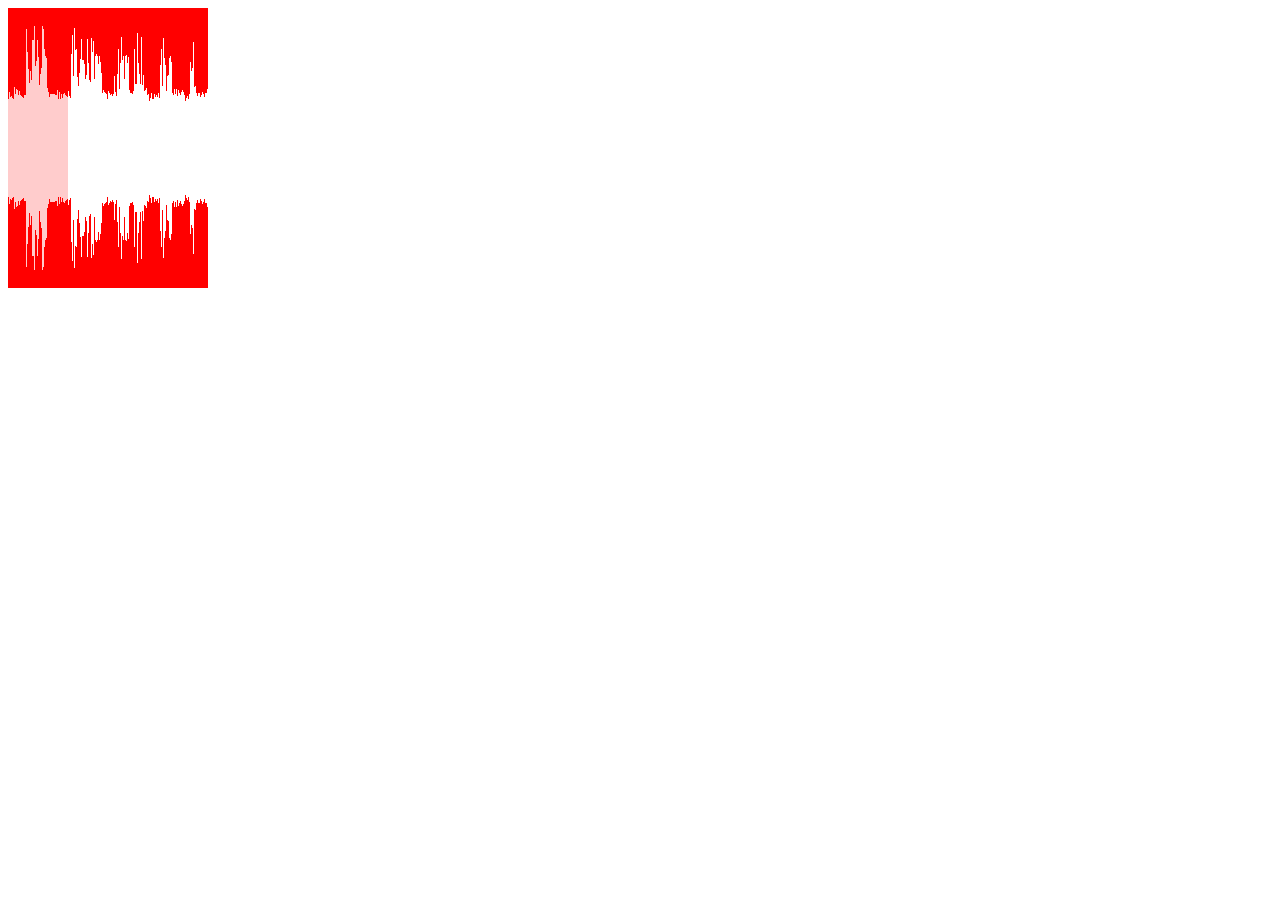
<file: canvas/index.html>
<!doctype html>
<html lang="en">
<head>
  <meta charset="utf-8">
  <meta http-equiv="X-UA-Compatible" content="IE=edge,chrome=1">
	<title></title>

	<style>
    .wrapper {
      width: 200px;
      height: 280px;
      position:relative;
    }
    .progress {
      position:absolute;
      background: rgba(255,0,0,0.2);
      height: 100%;
      width: 30%;
    }
	  #wave {
      position:absolute;
	  }
  </style>
  <script>
  window.onload = function(){
    var canvas = document.getElementById("wave");
    var color = [255, 0, 0];
    var waveImg = new Image();
    waveImg.src = "wave.png";    
    waveImg.onload = function(){
      drawOverlay(this, canvas, color);
    };

  };
  
  function drawOverlay(imageObj, canvas, color){
    
    var parent = canvas.parentNode;
    canvas.width = parent.offsetWidth;
    canvas.height = parent.offsetHeight;

    var context = canvas.getContext("2d");

    context.drawImage(imageObj, 0, 0, canvas.width, canvas.height);
    var imageData = context.getImageData(0, 0, canvas.width, canvas.height);
    var data = imageData.data;

    for (var i = 0; i < data.length; i += 4) {
      // If solid
      if (data[i + 3]) {
        data[i] = color[0]; // red
        data[i + 1] = color[1]; // green
        data[i + 2] = color[2]; // blue             
      }
    }
       
    // overwrite original image
    context.putImageData(imageData, 0, 0);
  }
    
  </script>
</head>
<body>
  <div class="wrapper">
    <div class="progress">      
    </div>
    <canvas id="wave">
    </canvas>
  </div>
</body>
</html>
</file>
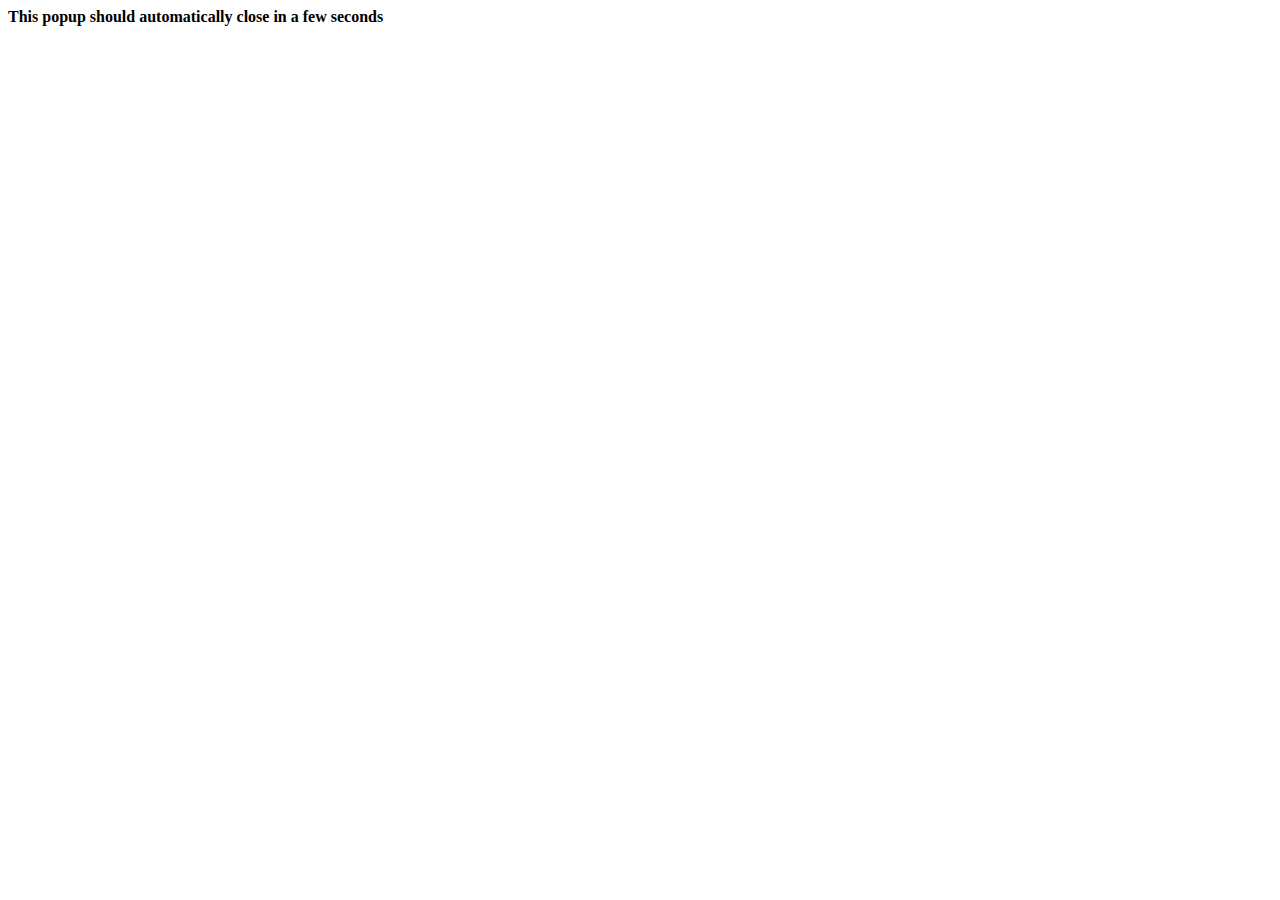
<file: callback.html>
<!DOCTYPE html>
<html lang="en">
  <head><meta http-equiv="Content-Type" content="text/html; charset=utf-8">
    <title>Connect with SoundCloud</title>
  </head>
  <body onload="window.opener.setTimeout(window.opener.SC.connectCallback, 1)">
    <b style="width: 100%; text-align: center;">This popup should automatically close in a few seconds</b>
  </body>
</html>
</file>
